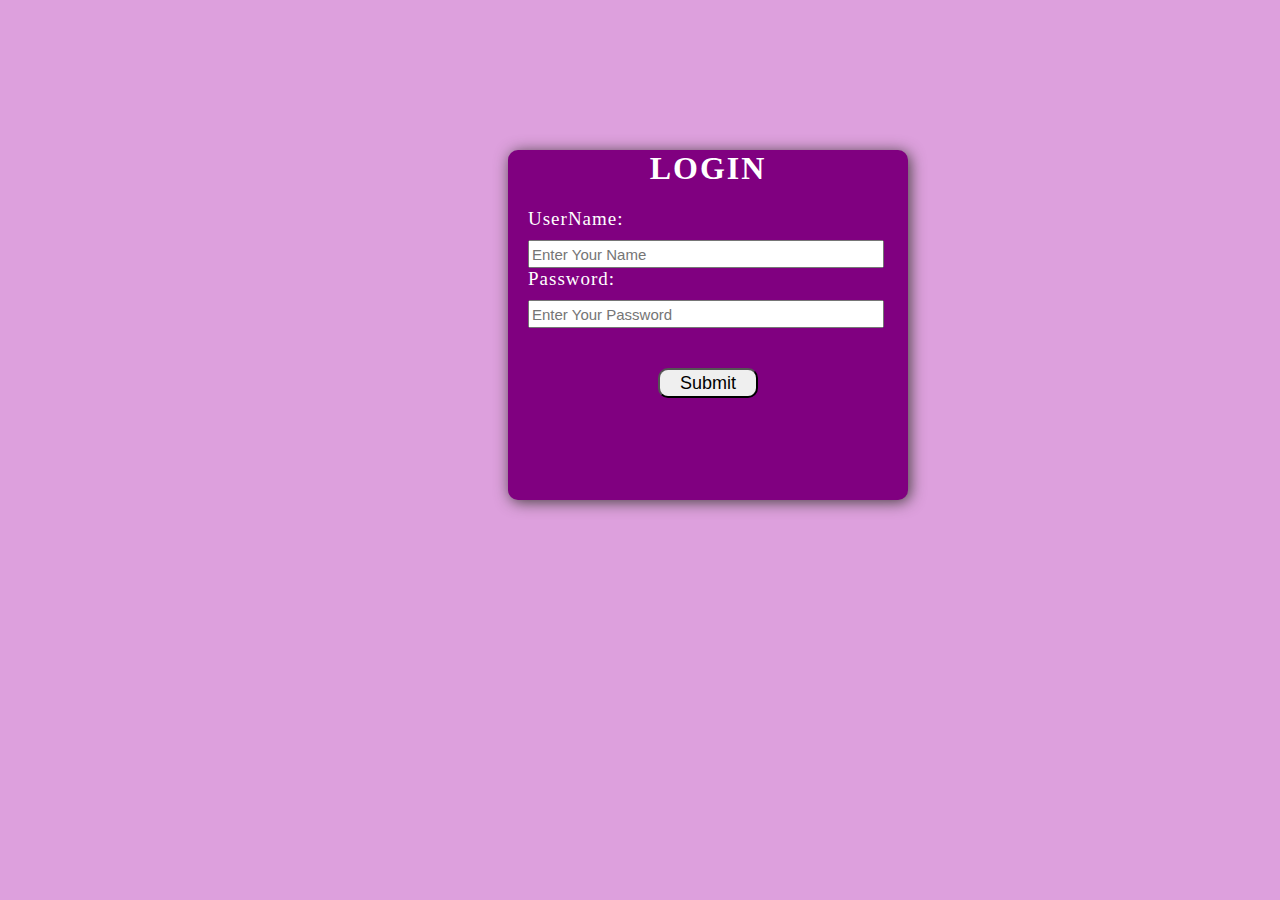
<file: index.htm>
<!DOCTYPE html>
<html lang="en">
<head>
    <meta charset="UTF-8">
    <meta name="viewport" content="width=device-width, initial-scale=1.0">
    <title>Login</title>
    <style>
        body{
            background-color: plum;
        }
        .container{
            width: 400px;
            height: 350px;
            background-color: purple;
            color: white;
            margin-top: 150px;
            margin-left: 500px;
            border-radius: 10px;
            box-shadow: 2px 2px 15px rgb(70, 63, 63);
        }
        h1{
            text-align: center;
            letter-spacing: 2px;
            margin-top: 20px;
            
        }
        .uname{
            margin-left: 20px;
            font-size: 19px;
            margin-top: 10px;
            letter-spacing: 1px;
        }
        .int1{
             margin-left: 20px;
            font-size: 15px;
            width: 87%;
            height: 22px;
            margin-top: 10px;
            

            
        }
        .pwd{
            margin-left: 20px;
            font-size: 19px;
            margin-top: 10px;
            letter-spacing: 1px;
        }
        .int2{
            margin-left: 20px;
            font-size: 15px;
            width: 87%;
            height: 22px;
            margin-top: 10px;
        }
        button{
            margin-top: 40px;
            margin-left: 150px;
            width: 100px;
            height: 30px;
            border-radius: 10px;
            font-size: 18px;
        }
        .but:hover{
            background-color: plum;
            color: purple;
        }
    </style>

</head>
<body>
    <div class="container">
    <h1>LOGIN</h1>
    <form action="register.htm">
        <label class="uname">UserName:</label><br>
        <input type="text" class="int1" placeholder="Enter Your Name" required><br>
        <label class="pwd">Password:</label><br>
        <input type="password" class="int2" placeholder="Enter Your Password" required><br>
        <button class="but">Submit</button>
    </form>
    </div>
</body>
</html>
</file>
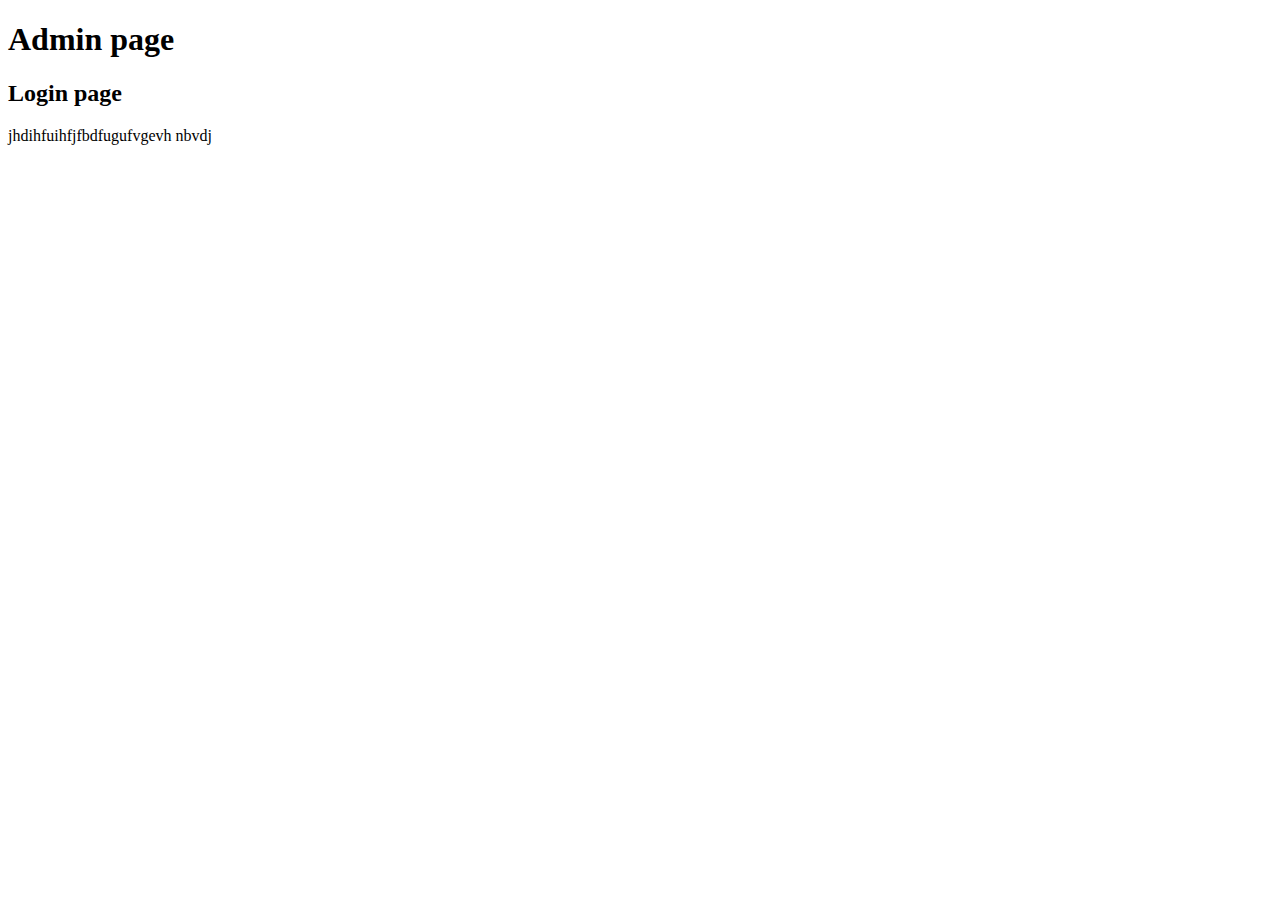
<file: admin.htm>
<!DOCTYPE html>
<html lang="en">
<head>
    <meta charset="UTF-8">
    <meta name="viewport" content="width=device-width, initial-scale=1.0">
    <title>Document</title>
</head>
<body>
    <h1>Admin page</h1>
    <h2>Login page</h2>
    <p>jhdihfuihfjfbdfugufvgevh nbvdj</p>
</body>
</html>
</file>
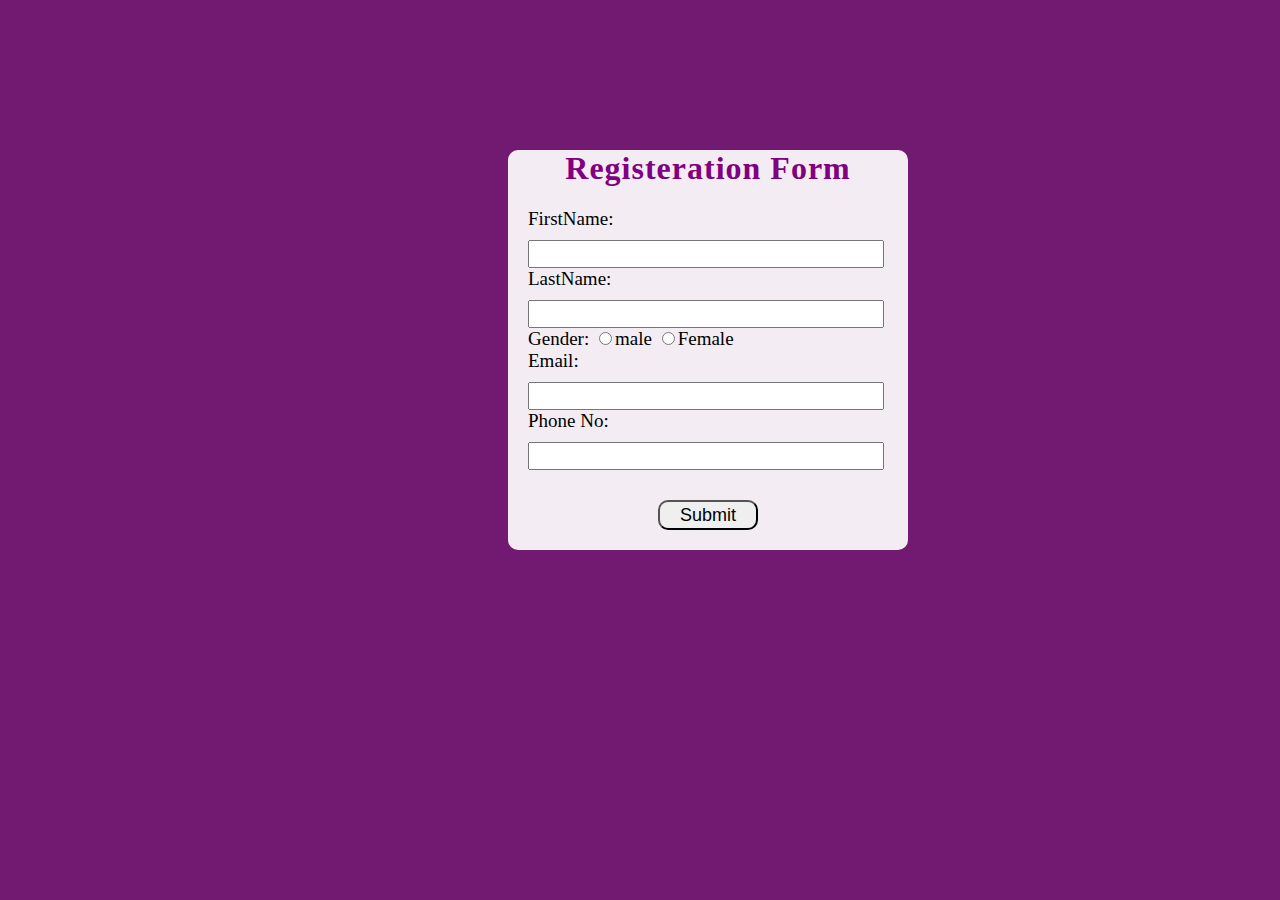
<file: register.htm>
<!DOCTYPE html>
<html lang="en">
<head>
    <meta charset="UTF-8">
    <meta name="viewport" content="width=device-width, initial-scale=1.0">
    <title>Register</title>
    <style>
        body{
            background-color: rgb(114, 26, 114);
        }
        .container{
            width: 400px;
            height: 400px;
            background-color: rgb(243, 237, 243);
            color: purple;
            margin-top: 150px;
            margin-left: 500px;
            border-radius: 10px;
        }
            h1{
            text-align: center;
            letter-spacing: 1px;
            }
            .uname{
            margin-left: 20px;
            font-size: 19px;
            margin-top: 10px;
            /* letter-spacing: 1px; */
            color: black;
            /* font-weight: bold; */
        }
        .int1{
             margin-left: 20px;
            font-size: 15px;
            width: 87%;
            height: 22px;
            margin-top: 10px;
        }
        .pwd{
            margin-left: 20px;
            font-size: 19px;
            margin-top: 20px;
            /* letter-spacing: 1px; */
            color: black;
              /* font-weight: bold; */
        }
        .int2{
            margin-left: 20px;
            font-size: 15px;
            width: 87%;
            height: 22px;
            margin-top: 10px;
        }
        button{
            margin-top: 30px;
            margin-left: 150px;
            width: 100px;
            height: 30px;
            border-radius: 10px;
            font-size: 18px;
        }
        .but:hover{
            background-color: plum;
            color: purple;
        }
    </style>
</head>
<body>
    <div class="container">
    <h1>Registeration Form</h1>
    <form action="register.htm">
        <label class="uname">FirstName:</label><br>
        <input type="text" class="int1" required><br>
        <label class="uname">LastName:</label><br>
        <input type="text" class="int1" required><br>
        <label class="pwd">Gender:
        <input type="radio" name="gen">male
        <input type="radio" name="gen">Female<br>
        </label>
        <label class="pwd">Email:</label><br>
        <input type="number" class="int2" required><br>
        <label class="pwd">Phone No:</label><br>
        <input type="number" class="int2" required><br>
        <button class="but">Submit</button>
    </form>
    </div>

</body>
<script>
    alert("Login Successfully")
</script>
</html>
</file>
